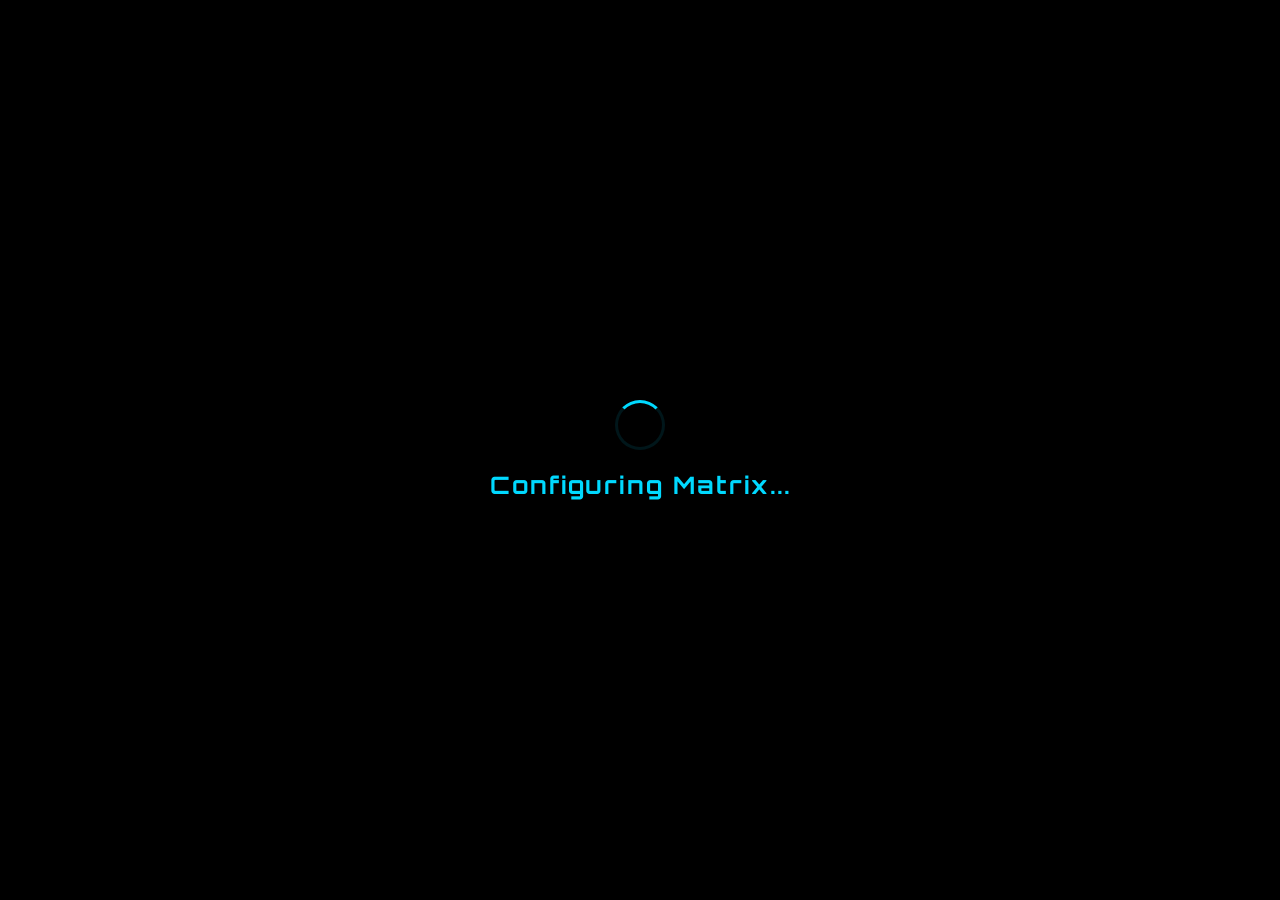
<file: index.html>
<!DOCTYPE html>
<html lang="en">
<head>
    <meta charset="UTF-8">
    <meta name="viewport" content="width=device-width, initial-scale=1.0">
    <title>Arena Battle - Ultimate</title>
    <link rel="stylesheet" href="/style.css">
</head>
<body>
    <!-- Loading Screen -->
    <div id="loadingScreen">
        <div class="loader">
            <div class="spinner"></div>
            <h2 id="loadingText">Configuring Matrix...</h2>
        </div>
    </div>

    <!-- Main Menu -->
    <div id="mainMenu" style="display: none;">
        <div class="menu-content glass-panel">
            <h1 class="game-title">ARENA <span>BATTLE</span></h1>
            
            <div class="color-picker-section">
                <h3>Select Armor Energy</h3>
                <div class="colorOptions">
                    <div class="colorBtn selected" style="background: #00d9ff;" data-color="#00d9ff"></div>
                    <div class="colorBtn" style="background: #ff006e;" data-color="#ff006e"></div>
                    <div class="colorBtn" style="background: #ffd60a;" data-color="#ffd60a"></div>
                    <div class="colorBtn" style="background: #00ff88;" data-color="#00ff88"></div>
                    <div class="colorBtn" style="background: #9d4edd;" data-color="#9d4edd"></div>
                </div>
            </div>

            <div class="environment-picker-section">
                <h3>Select Combat Zone</h3>
                <select id="environmentSelect">
                    <option value="arena">Holo Arena</option>
                    <option value="fuji">Mount Fuji</option>
                    <option value="ocean">Open Ocean</option>
                </select>
            </div>

            <button id="startBtn" class="primary-btn">INITIALIZE COMBAT</button>
        </div>
    </div>

    <!-- Game HUD -->
    <div id="gameUI" style="display: none;">
        <div class="player-hud">
            <div class="hud-label">PLAYER <span id="playerWeaponIcon"></span></div>
            <div class="healthBar" id="playerHealth"></div>
        </div>
        <div class="enemy-hud">
            <div class="hud-label"><span id="aiWeaponIcon"></span> ENEMY</div>
            <div class="healthBar" id="aiHealth"></div>
        </div>
    </div>

    <!-- Game Canvas -->
    <div id="gameContainer" style="display: none;">
        <canvas id="gameCanvas" width="1024" height="768"></canvas>
    </div>

    <!-- Action Screen (Game Over) -->
    <div id="gameOver" style="display: none;" class="glass-panel">
        <h2 id="gameOverText">MISSION FAILED</h2>
        <button id="restartBtn" class="primary-btn" style="margin-bottom: 15px;">REDEPLOY</button>
        <button id="dashboardBtn" class="secondary-btn">DASHBOARD</button>
    </div>

    <script src="src/config.js"></script>
    <script src="src/renderer.js"></script>
    <script src="src/weapons.js"></script>
    <script src="src/game.js"></script>
    <script src="src/main.js"></script>
</body>
</html>
</file>
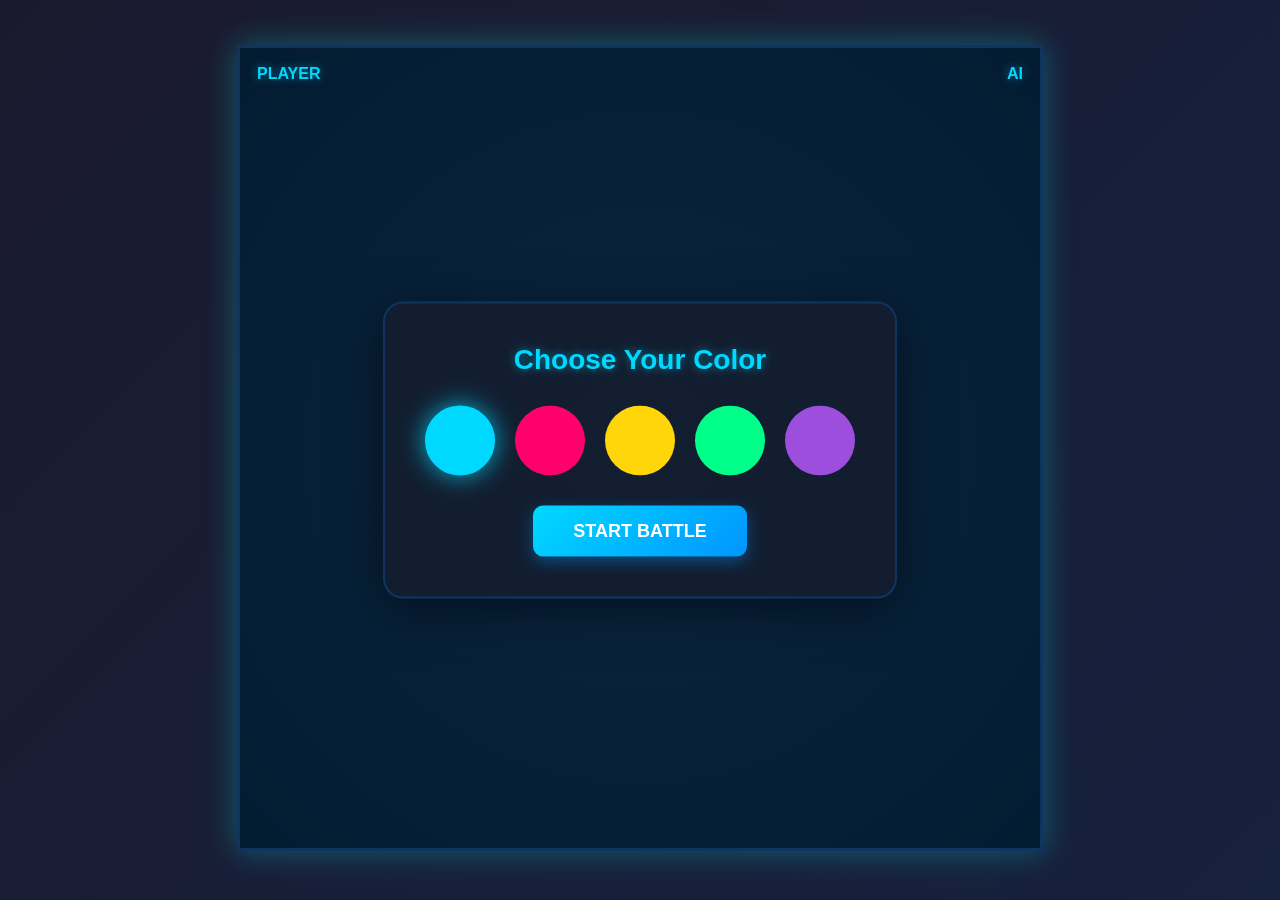
<file: arena_battle.html>
<!DOCTYPE html>
<html lang="en">
<head>
    <meta charset="UTF-8">
    <meta name="viewport" content="width=device-width, initial-scale=1.0">
    <title>Arena Battle</title>
    <style>
        * {
            margin: 0;
            padding: 0;
            box-sizing: border-box;
        }

        body {
            display: flex;
            justify-content: center;
            align-items: center;
            min-height: 100vh;
            background: linear-gradient(135deg, #1a1a2e 0%, #16213e 100%);
            font-family: 'Arial', sans-serif;
            overflow: hidden;
        }

        #gameContainer {
            position: relative;
        }

        canvas {
            border: 3px solid #0f3460;
            box-shadow: 0 0 30px rgba(0, 255, 255, 0.3);
            background: radial-gradient(circle at center, #0a2540 0%, #041c32 100%);
        }

        #colorPicker {
            position: absolute;
            top: 50%;
            left: 50%;
            transform: translate(-50%, -50%);
            background: rgba(20, 30, 48, 0.95);
            padding: 40px;
            border-radius: 20px;
            text-align: center;
            box-shadow: 0 10px 50px rgba(0, 0, 0, 0.5);
            border: 2px solid #0f3460;
        }

        #colorPicker h2 {
            color: #00d9ff;
            margin-bottom: 30px;
            font-size: 28px;
            text-shadow: 0 0 10px rgba(0, 217, 255, 0.5);
        }

        .colorOptions {
            display: flex;
            gap: 20px;
            margin-bottom: 30px;
        }

        .colorBtn {
            width: 70px;
            height: 70px;
            border-radius: 50%;
            border: 3px solid transparent;
            cursor: pointer;
            transition: all 0.3s;
            position: relative;
        }

        .colorBtn:hover {
            transform: scale(1.1);
            border-color: #00d9ff;
            box-shadow: 0 0 20px rgba(0, 217, 255, 0.6);
        }

        .colorBtn.selected {
            border-color: #00d9ff;
            box-shadow: 0 0 25px rgba(0, 217, 255, 0.8);
        }

        #startBtn {
            background: linear-gradient(135deg, #00d9ff 0%, #0095ff 100%);
            color: white;
            border: none;
            padding: 15px 40px;
            font-size: 18px;
            border-radius: 10px;
            cursor: pointer;
            font-weight: bold;
            transition: all 0.3s;
            box-shadow: 0 5px 15px rgba(0, 149, 255, 0.4);
        }

        #startBtn:hover {
            transform: translateY(-2px);
            box-shadow: 0 7px 20px rgba(0, 149, 255, 0.6);
        }

        #ui {
            position: absolute;
            top: 20px;
            left: 20px;
            right: 20px;
            display: flex;
            justify-content: space-between;
            pointer-events: none;
        }

        .healthBar {
            display: flex;
            gap: 5px;
        }

        .heart {
            width: 25px;
            height: 25px;
            color: #ff006e;
            filter: drop-shadow(0 0 5px rgba(255, 0, 110, 0.6));
        }

        .heart.empty {
            opacity: 0.2;
        }

        .playerLabel {
            color: #00d9ff;
            font-weight: bold;
            margin-bottom: 8px;
            text-shadow: 0 0 10px rgba(0, 217, 255, 0.5);
        }

        #gameOver {
            position: absolute;
            top: 50%;
            left: 50%;
            transform: translate(-50%, -50%);
            background: rgba(20, 30, 48, 0.95);
            padding: 50px;
            border-radius: 20px;
            text-align: center;
            display: none;
            box-shadow: 0 10px 50px rgba(0, 0, 0, 0.5);
            border: 2px solid #0f3460;
        }

        #gameOver h2 {
            font-size: 36px;
            margin-bottom: 20px;
            text-shadow: 0 0 10px rgba(0, 217, 255, 0.5);
        }

        #gameOver.win h2 {
            color: #00ff88;
        }

        #gameOver.lose h2 {
            color: #ff006e;
        }

        #restartBtn {
            background: linear-gradient(135deg, #00d9ff 0%, #0095ff 100%);
            color: white;
            border: none;
            padding: 15px 40px;
            font-size: 18px;
            border-radius: 10px;
            cursor: pointer;
            font-weight: bold;
            margin-top: 20px;
            transition: all 0.3s;
            box-shadow: 0 5px 15px rgba(0, 149, 255, 0.4);
        }

        #restartBtn:hover {
            transform: translateY(-2px);
            box-shadow: 0 7px 20px rgba(0, 149, 255, 0.6);
        }
    </style>
</head>
<body>
    <div id="gameContainer">
        <canvas id="gameCanvas" width="800" height="800"></canvas>
        
        <div id="colorPicker">
            <h2>Choose Your Color</h2>
            <div class="colorOptions">
                <div class="colorBtn selected" style="background: #00d9ff;" data-color="#00d9ff"></div>
                <div class="colorBtn" style="background: #ff006e;" data-color="#ff006e"></div>
                <div class="colorBtn" style="background: #ffd60a;" data-color="#ffd60a"></div>
                <div class="colorBtn" style="background: #00ff88;" data-color="#00ff88"></div>
                <div class="colorBtn" style="background: #9d4edd;" data-color="#9d4edd"></div>
            </div>
            <button id="startBtn">START BATTLE</button>
        </div>

        <div id="ui">
            <div>
                <div class="playerLabel">PLAYER</div>
                <div class="healthBar" id="playerHealth"></div>
            </div>
            <div>
                <div class="playerLabel" style="text-align: right;">AI</div>
                <div class="healthBar" id="aiHealth"></div>
            </div>
        </div>

        <div id="gameOver">
            <h2 id="gameOverText"></h2>
            <button id="restartBtn">PLAY AGAIN</button>
        </div>
    </div>

    <script>
        const pistolImg = new Image();
        pistolImg.src = 'pistol.png';
        const shotgunImg = new Image();
        shotgunImg.src = 'shotgun.png';

        const canvas = document.getElementById('gameCanvas');
        const ctx = canvas.getContext('2d');
        const colorPicker = document.getElementById('colorPicker');
        const startBtn = document.getElementById('startBtn');
        const gameOverDiv = document.getElementById('gameOver');
        const gameOverText = document.getElementById('gameOverText');
        const restartBtn = document.getElementById('restartBtn');

        let selectedColor = '#00d9ff';
        let gameStarted = false;
        let animationId;

        const ARENA_CENTER = { x: canvas.width / 2, y: canvas.height / 2 };
        const ARENA_RADIUS = 360;
        const PLAYER_RADIUS = 30;
        const FRICTION = 0.98;
        const BOUNCE_DAMPING = 0.7;
        const WEAPON_SIZE = 20;
        const HEART_SIZE = 18;

        const keys = {};
        const player = {
            x: ARENA_CENTER.x - 150,
            y: ARENA_CENTER.y,
            vx: 0,
            vy: 0,
            radius: PLAYER_RADIUS,
            color: selectedColor,
            health: 10,
            weapon: null,
            blinkTimer: 0,
            hurtTimer: 0,
            shootCooldown: 0
        };

        const ai = {
            x: ARENA_CENTER.x + 150,
            y: ARENA_CENTER.y,
            vx: Math.random() * 4 - 2,
            vy: Math.random() * 4 - 2,
            radius: PLAYER_RADIUS,
            color: '#ff4444',
            health: 10,
            weapon: null,
            blinkTimer: 0,
            hurtTimer: 0,
            targetX: 0,
            targetY: 0,
            changeDirectionTimer: 0,
            shootCooldown: 0
        };

        let weapons = [];
        let hearts = [];
        let weaponSpawnTimer = 0;
        let heartSpawnTimer = 0;
        let time = 0;

        const weaponTypes = [
            { name: 'sword', damage: 2, color: '#c0c0c0', symbol: '⚔️', type: 'melee', range: 0 },
            { name: 'hammer', damage: 3, color: '#8b4513', symbol: '🔨', type: 'melee', range: 0, knockback: 8 },
            { name: 'axe', damage: 2, color: '#696969', symbol: '🪓', type: 'melee', range: 0 },
            { name: 'spear', damage: 2, color: '#4169e1', symbol: '🗡️', type: 'melee', range: 30 },
            { name: 'shotgun', damage: 1, color: '#8b0000', symbol: '🔫', image: shotgunImg, type: 'ranged', range: 150, spread: 0.3, pellets: 6, recoil: 12 },
            { name: 'pistol', damage: 1, color: '#2f4f4f', symbol: '🔫', image: pistolImg, type: 'ranged', range: 250, spread: 0.05, pellets: 1, recoil: 3, auto: true },
            { name: 'shield', damage: 0, color: '#4169e1', symbol: '🛡️', type: 'defense', durability: 5, blockDamage: true }
        ];

        let projectiles = [];

        document.querySelectorAll('.colorBtn').forEach(btn => {
            btn.addEventListener('click', () => {
                document.querySelectorAll('.colorBtn').forEach(b => b.classList.remove('selected'));
                btn.classList.add('selected');
                selectedColor = btn.dataset.color;
            });
        });

        startBtn.addEventListener('click', () => {
            player.color = selectedColor;
            colorPicker.style.display = 'none';
            gameStarted = true;
            resetGame();
            gameLoop();
        });

        restartBtn.addEventListener('click', () => {
            gameOverDiv.style.display = 'none';
            colorPicker.style.display = 'block';
            gameStarted = false;
        });

        window.addEventListener('keydown', e => {
            keys[e.key.toLowerCase()] = true;
            if (e.key === ' ' && player.weapon && player.weapon.type === 'ranged' && player.shootCooldown <= 0) {
                shootWeapon(player, ai);
                e.preventDefault();
            }
        });

        window.addEventListener('keyup', e => {
            keys[e.key.toLowerCase()] = false;
        });

        function resetGame() {
            player.x = ARENA_CENTER.x - 150;
            player.y = ARENA_CENTER.y;
            player.vx = 0;
            player.vy = 0;
            player.health = 10;
            player.weapon = null;
            player.hurtTimer = 0;
            player.shootCooldown = 0;

            ai.x = ARENA_CENTER.x + 150;
            ai.y = ARENA_CENTER.y;
            ai.vx = Math.random() * 4 - 2;
            ai.vy = Math.random() * 4 - 2;
            ai.health = 10;
            ai.weapon = null;
            ai.hurtTimer = 0;
            ai.shootCooldown = 0;

            weapons = [];
            hearts = [];
            projectiles = [];
            weaponSpawnTimer = 0;
            heartSpawnTimer = 0;
            time = 0;

            updateHealthDisplay();
        }

        function updateHealthDisplay() {
            const playerHealthDiv = document.getElementById('playerHealth');
            const aiHealthDiv = document.getElementById('aiHealth');

            playerHealthDiv.innerHTML = '';
            aiHealthDiv.innerHTML = '';

            for (let i = 0; i < 10; i++) {
                const heart = document.createElement('div');
                heart.className = 'heart';
                heart.innerHTML = '❤';
                if (i >= player.health) heart.classList.add('empty');
                playerHealthDiv.appendChild(heart);
            }

            for (let i = 0; i < 10; i++) {
                const heart = document.createElement('div');
                heart.className = 'heart';
                heart.innerHTML = '❤';
                if (i >= ai.health) heart.classList.add('empty');
                aiHealthDiv.appendChild(heart);
            }
        }

        function handlePlayerMovement() {
            const speed = 0.4;
            if (keys['w']) player.vy -= speed;
            if (keys['s']) player.vy += speed;
            if (keys['a']) player.vx -= speed;
            if (keys['d']) player.vx += speed;

            const maxSpeed = 5;
            const currentSpeed = Math.sqrt(player.vx * player.vx + player.vy * player.vy);
            if (currentSpeed > maxSpeed) {
                player.vx = (player.vx / currentSpeed) * maxSpeed;
                player.vy = (player.vy / currentSpeed) * maxSpeed;
            }

            player.vx *= FRICTION;
            player.vy *= FRICTION;

            player.x += player.vx;
            player.y += player.vy;

            handleBoundaryCollision(player);
        }

        function handleAIMovement() {
            let movingToTarget = false;

            if (!ai.weapon && weapons.length > 0) {
                let nearestWeapon = null;
                let minDist = Infinity;
                for (let w of weapons) {
                    const d = Math.hypot(w.x - ai.x, w.y - ai.y);
                    if (d < minDist) {
                        minDist = d;
                        nearestWeapon = w;
                    }
                }
                const dx = nearestWeapon.x - ai.x;
                const dy = nearestWeapon.y - ai.y;
                if (minDist > 0) {
                    ai.vx += (dx / minDist) * 0.3;
                    ai.vy += (dy / minDist) * 0.3;
                    movingToTarget = true;
                }
            } else if (ai.weapon && player.health > 0) {
                const dx = player.x - ai.x;
                const dy = player.y - ai.y;
                const dist = Math.hypot(dx, dy);

                if (ai.weapon.type === 'ranged') {
                    if (dist > ai.weapon.range * 0.8) {
                        ai.vx += (dx / dist) * 0.3;
                        ai.vy += (dy / dist) * 0.3;
                        movingToTarget = true;
                    } else if (dist < ai.weapon.range * 0.4) {
                        ai.vx -= (dx / dist) * 0.3;
                        ai.vy -= (dy / dist) * 0.3;
                        movingToTarget = true;
                    }
                    if (ai.shootCooldown <= 0) {
                        shootWeapon(ai, player);
                    }
                } else if (ai.weapon.type === 'melee') {
                    if (dist > 60) {
                        ai.vx += (dx / dist) * 0.3;
                        ai.vy += (dy / dist) * 0.3;
                        movingToTarget = true;
                    }
                }
            }

            if (!movingToTarget) {
                ai.changeDirectionTimer--;
                if (ai.changeDirectionTimer <= 0) {
                    const angle = Math.random() * Math.PI * 2;
                    const speed = 1 + Math.random() * 2;
                    ai.vx += Math.cos(angle) * speed;
                    ai.vy += Math.sin(angle) * speed;
                    ai.changeDirectionTimer = 40 + Math.random() * 80;
                }
            }

            const maxSpeed = movingToTarget ? 6 : 5;
            const speed = Math.sqrt(ai.vx * ai.vx + ai.vy * ai.vy);
            if (speed > maxSpeed) {
                ai.vx = (ai.vx / speed) * maxSpeed;
                ai.vy = (ai.vy / speed) * maxSpeed;
            }

            ai.vx *= FRICTION;
            ai.vy *= FRICTION;

            ai.x += ai.vx;
            ai.y += ai.vy;

            handleBoundaryCollision(ai);
        }

        function handleBoundaryCollision(entity) {
            const dx = entity.x - ARENA_CENTER.x;
            const dy = entity.y - ARENA_CENTER.y;
            const dist = Math.sqrt(dx * dx + dy * dy);

            if (dist + entity.radius > ARENA_RADIUS) {
                const angle = Math.atan2(dy, dx);
                entity.x = ARENA_CENTER.x + Math.cos(angle) * (ARENA_RADIUS - entity.radius);
                entity.y = ARENA_CENTER.y + Math.sin(angle) * (ARENA_RADIUS - entity.radius);

                const normalX = dx / dist;
                const normalY = dy / dist;
                const dotProduct = entity.vx * normalX + entity.vy * normalY;

                entity.vx = (entity.vx - 2 * dotProduct * normalX) * BOUNCE_DAMPING;
                entity.vy = (entity.vy - 2 * dotProduct * normalY) * BOUNCE_DAMPING;
            }
        }

        function spawnWeapon() {
            const angle = Math.random() * Math.PI * 2;
            const distance = Math.random() * (ARENA_RADIUS - 100);
            const weapon = {
                x: ARENA_CENTER.x + Math.cos(angle) * distance,
                y: ARENA_CENTER.y + Math.sin(angle) * distance,
                type: weaponTypes[Math.floor(Math.random() * weaponTypes.length)],
                rotation: 0,
                timer: 210
            };
            weapons.push(weapon);
        }

        function shootWeapon(shooter, target) {
            const weapon = shooter.weapon;
            
            if (weapon.name === 'shotgun') {
                const baseAngle = Math.atan2(target.y - shooter.y, target.x - shooter.x);
                for (let i = 0; i < weapon.pellets; i++) {
                    const spreadAngle = baseAngle + (Math.random() - 0.5) * weapon.spread;
                    const speed = 12;
                    projectiles.push({
                        x: shooter.x,
                        y: shooter.y,
                        vx: Math.cos(spreadAngle) * speed,
                        vy: Math.sin(spreadAngle) * speed,
                        damage: weapon.damage,
                        owner: shooter,
                        range: weapon.range,
                        traveled: 0,
                        radius: 3
                    });
                }
                shooter.shootCooldown = 40;
                const recoilAngle = Math.atan2(shooter.y - target.y, shooter.x - target.x);
                shooter.vx += Math.cos(recoilAngle) * weapon.recoil;
                shooter.vy += Math.sin(recoilAngle) * weapon.recoil;
                shooter.weapon = null;
            } else if (weapon.name === 'pistol') {
                const baseAngle = Math.atan2(target.y - shooter.y, target.x - shooter.x);
                const spreadAngle = baseAngle + (Math.random() - 0.5) * weapon.spread;
                const speed = 15;
                projectiles.push({
                    x: shooter.x,
                    y: shooter.y,
                    vx: Math.cos(spreadAngle) * speed,
                    vy: Math.sin(spreadAngle) * speed,
                    damage: weapon.damage,
                    owner: shooter,
                    range: weapon.range,
                    traveled: 0,
                    radius: 2
                });
                shooter.shootCooldown = 8;
                const recoilAngle = Math.atan2(shooter.y - target.y, shooter.x - target.x);
                shooter.vx += Math.cos(recoilAngle) * weapon.recoil;
                shooter.vy += Math.sin(recoilAngle) * weapon.recoil;
                shooter.weapon = null;
            }
        }

        function spawnHeart() {
            const angle = Math.random() * Math.PI * 2;
            const distance = Math.random() * (ARENA_RADIUS - 100);
            const heart = {
                x: ARENA_CENTER.x + Math.cos(angle) * distance,
                y: ARENA_CENTER.y + Math.sin(angle) * distance,
                pulse: 0
            };
            hearts.push(heart);
        }

        function updateProjectiles() {
            for (let i = projectiles.length - 1; i >= 0; i--) {
                const proj = projectiles[i];
                
                proj.x += proj.vx;
                proj.y += proj.vy;
                proj.traveled += Math.sqrt(proj.vx * proj.vx + proj.vy * proj.vy);

                const dx = proj.x - ARENA_CENTER.x;
                const dy = proj.y - ARENA_CENTER.y;
                const distFromCenter = Math.sqrt(dx * dx + dy * dy);

                if (distFromCenter > ARENA_RADIUS || proj.traveled > proj.range) {
                    projectiles.splice(i, 1);
                    continue;
                }

                const targets = [player, ai];
                for (const target of targets) {
                    if (target === proj.owner) continue;
                    
                    const tdx = proj.x - target.x;
                    const tdy = proj.y - target.y;
                    const dist = Math.sqrt(tdx * tdx + tdy * tdy);

                    if (dist < target.radius) {
                        if (target.weapon && target.weapon.name === 'shield' && target.weapon.durability > 0) {
                            target.weapon.durability--;
                            if (target.weapon.durability <= 0) {
                                target.weapon = null;
                            }
                        } else {
                            target.health -= proj.damage;
                            target.hurtTimer = 20;
                            updateHealthDisplay();

                            const knockbackAngle = Math.atan2(tdy, tdx);
                            target.vx -= Math.cos(knockbackAngle) * 3;
                            target.vy -= Math.sin(knockbackAngle) * 3;
                        }
                        projectiles.splice(i, 1);
                        break;
                    }
                }
            }
        }

        function checkWeaponPickup(entity) {
            for (let i = weapons.length - 1; i >= 0; i--) {
                const weapon = weapons[i];
                const dx = entity.x - weapon.x;
                const dy = entity.y - weapon.y;
                const dist = Math.sqrt(dx * dx + dy * dy);

                if (dist < entity.radius + WEAPON_SIZE) {
                    entity.weapon = weapon.type;
                    weapons.splice(i, 1);
                }
            }
        }

        function checkHeartPickup(entity) {
            for (let i = hearts.length - 1; i >= 0; i--) {
                const heart = hearts[i];
                const dx = entity.x - heart.x;
                const dy = entity.y - heart.y;
                const dist = Math.sqrt(dx * dx + dy * dy);

                if (dist < entity.radius + HEART_SIZE) {
                    entity.health = Math.min(10, entity.health + 3);
                    hearts.splice(i, 1);
                    updateHealthDisplay();
                }
            }
        }

        function checkCombat() {
            const dx = player.x - ai.x;
            const dy = player.y - ai.y;
            const dist = Math.sqrt(dx * dx + dy * dy);

            if (dist < player.radius + ai.radius + (player.weapon?.range || 0)) {
                if (player.weapon && player.weapon.type === 'melee' && player.blinkTimer <= 0) {
                    if (ai.weapon && ai.weapon.name === 'shield' && ai.weapon.durability > 0) {
                        ai.weapon.durability--;
                        if (ai.weapon.durability <= 0) {
                            ai.weapon = null;
                        }
                    } else {
                        ai.health -= player.weapon.damage;
                        ai.blinkTimer = 30;
                        ai.hurtTimer = 20;
                        updateHealthDisplay();

                        const angle = Math.atan2(dy, dx);
                        const knockback = player.weapon.knockback || 5;
                        ai.vx += Math.cos(angle) * knockback;
                        ai.vy += Math.sin(angle) * knockback;
                    }
                    
                    if (player.weapon.name !== 'shield') {
                        player.weapon = null;
                    }
                }

                if (ai.weapon && ai.weapon.type === 'melee' && ai.blinkTimer <= 0) {
                    if (player.weapon && player.weapon.name === 'shield' && player.weapon.durability > 0) {
                        player.weapon.durability--;
                        if (player.weapon.durability <= 0) {
                            player.weapon = null;
                        }
                    } else {
                        player.health -= ai.weapon.damage;
                        player.blinkTimer = 30;
                        player.hurtTimer = 20;
                        updateHealthDisplay();

                        const angle = Math.atan2(-dy, -dx);
                        const knockback = ai.weapon.knockback || 5;
                        player.vx += Math.cos(angle) * knockback;
                        player.vy += Math.sin(angle) * knockback;
                    }
                    
                    if (ai.weapon.name !== 'shield') {
                        ai.weapon = null;
                    }
                }
            }
        }

        function drawArena() {
            ctx.strokeStyle = '#0f3460';
            ctx.lineWidth = 4;
            ctx.beginPath();
            ctx.arc(ARENA_CENTER.x, ARENA_CENTER.y, ARENA_RADIUS, 0, Math.PI * 2);
            ctx.stroke();

            ctx.strokeStyle = 'rgba(15, 52, 96, 0.3)';
            ctx.lineWidth = 2;
            for (let i = 1; i < 4; i++) {
                ctx.beginPath();
                ctx.arc(ARENA_CENTER.x, ARENA_CENTER.y, ARENA_RADIUS * (i / 4), 0, Math.PI * 2);
                ctx.stroke();
            }
        }

        function drawEntity(entity) {
            if (entity.blinkTimer > 0 && Math.floor(entity.blinkTimer / 5) % 2 === 0) {
                entity.blinkTimer--;
                return;
            }
            entity.blinkTimer = Math.max(0, entity.blinkTimer - 1);
            entity.hurtTimer = Math.max(0, entity.hurtTimer - 1);

            ctx.save();
            ctx.translate(entity.x, entity.y);

            ctx.shadowColor = entity.color;
            ctx.shadowBlur = 15;
            ctx.fillStyle = entity.color;
            ctx.beginPath();
            ctx.arc(0, 0, entity.radius, 0, Math.PI * 2);
            ctx.fill();

            ctx.shadowBlur = 0;

            const eyeOffset = 8;
            const eyeY = -5;
            const pupilOffset = Math.sin(time * 0.05) * 2;

            if (entity.hurtTimer > 0) {
                ctx.strokeStyle = '#000';
                ctx.lineWidth = 3;
                ctx.lineCap = 'round';
                
                ctx.beginPath();
                ctx.moveTo(-eyeOffset - 4, eyeY - 4);
                ctx.lineTo(-eyeOffset + 4, eyeY + 4);
                ctx.moveTo(-eyeOffset + 4, eyeY - 4);
                ctx.lineTo(-eyeOffset - 4, eyeY + 4);
                ctx.stroke();

                ctx.beginPath();
                ctx.moveTo(eyeOffset - 4, eyeY - 4);
                ctx.lineTo(eyeOffset + 4, eyeY + 4);
                ctx.moveTo(eyeOffset + 4, eyeY - 4);
                ctx.lineTo(eyeOffset - 4, eyeY + 4);
                ctx.stroke();

                ctx.fillStyle = '#000';
                ctx.beginPath();
                ctx.ellipse(0, 12, 8, 10, 0, 0, Math.PI * 2);
                ctx.fill();
            } else {
                ctx.fillStyle = 'white';
                ctx.beginPath();
                ctx.arc(-eyeOffset, eyeY, 6, 0, Math.PI * 2);
                ctx.arc(eyeOffset, eyeY, 6, 0, Math.PI * 2);
                ctx.fill();

                ctx.fillStyle = '#000';
                ctx.beginPath();
                ctx.arc(-eyeOffset + pupilOffset, eyeY, 3, 0, Math.PI * 2);
                ctx.arc(eyeOffset + pupilOffset, eyeY, 3, 0, Math.PI * 2);
                ctx.fill();

                ctx.strokeStyle = '#000';
                ctx.lineWidth = 2;
                ctx.lineCap = 'round';
                ctx.beginPath();
                const mouthY = 10;
                const mouthWidth = 12;
                const smileHeight = entity.weapon ? 5 : 3;
                ctx.moveTo(-mouthWidth, mouthY);
                ctx.quadraticCurveTo(0, mouthY + smileHeight, mouthWidth, mouthY);
                ctx.stroke();
            }

            if (entity.weapon) {
                if (entity.weapon.image) {
                    ctx.drawImage(entity.weapon.image, entity.radius, -entity.radius - 15, 30, 30);
                } else {
                    ctx.font = '30px Arial';
                    ctx.textAlign = 'center';
                    ctx.textBaseline = 'middle';
                    ctx.fillText(entity.weapon.symbol, entity.radius + 15, -entity.radius);
                }
                
                if (entity.weapon.name === 'shield') {
                    ctx.fillStyle = 'rgba(255, 255, 255, 0.8)';
                    ctx.font = '12px Arial';
                    ctx.fillText(entity.weapon.durability, entity.radius + 15, -entity.radius + 20);
                }
            }

            ctx.restore();
            
            if (entity.shootCooldown > 0) {
                entity.shootCooldown--;
            }
        }

        function drawWeapons() {
            for (let i = weapons.length - 1; i >= 0; i--) {
                const weapon = weapons[i];
                weapon.timer--;
                if (weapon.timer <= 0) {
                    weapons.splice(i, 1);
                    continue;
                }
                weapon.rotation += 0.05;
                ctx.save();
                ctx.translate(weapon.x, weapon.y);
                ctx.rotate(weapon.rotation);
                
                if (weapon.timer > 60 || Math.floor(weapon.timer / 10) % 2 === 0) {
                    if (weapon.type.image) {
                        ctx.drawImage(weapon.type.image, -15, -15, 30, 30);
                    } else {
                        ctx.font = '25px Arial';
                        ctx.textAlign = 'center';
                        ctx.textBaseline = 'middle';
                        ctx.fillText(weapon.type.symbol, 0, 0);
                    }
                }
                ctx.restore();
            }
        }

        function drawProjectiles() {
            projectiles.forEach(proj => {
                ctx.fillStyle = '#ffff00';
                ctx.shadowColor = '#ffff00';
                ctx.shadowBlur = 10;
                ctx.beginPath();
                ctx.arc(proj.x, proj.y, proj.radius, 0, Math.PI * 2);
                ctx.fill();
                ctx.shadowBlur = 0;
            });
        }

        function drawHearts() {
            hearts.forEach(heart => {
                heart.pulse += 0.1;
                const scale = 1 + Math.sin(heart.pulse) * 0.2;
                ctx.save();
                ctx.translate(heart.x, heart.y);
                ctx.scale(scale, scale);
                ctx.font = '25px Arial';
                ctx.textAlign = 'center';
                ctx.textBaseline = 'middle';
                ctx.fillText('❤', 0, 0);
                ctx.restore();
            });
        }

        function gameLoop() {
            ctx.clearRect(0, 0, canvas.width, canvas.height);

            drawArena();

            handlePlayerMovement();
            handleAIMovement();
            updateProjectiles();

            checkWeaponPickup(player);
            checkWeaponPickup(ai);
            checkHeartPickup(player);
            checkHeartPickup(ai);
            checkCombat();

            weaponSpawnTimer++;
            if (weaponSpawnTimer >= 180 + Math.random() * 120) {
                spawnWeapon();
                weaponSpawnTimer = 0;
            }

            heartSpawnTimer++;
            if (heartSpawnTimer >= 480) {
                spawnHeart();
                heartSpawnTimer = 0;
            }

            drawWeapons();
            drawHearts();
            drawProjectiles();
            drawEntity(player);
            drawEntity(ai);

            time++;

            if (player.health <= 0) {
                gameOverDiv.className = 'lose';
                gameOverText.textContent = 'AI WINS!';
                gameOverDiv.style.display = 'block';
                return;
            }

            if (ai.health <= 0) {
                gameOverDiv.className = 'win';
                gameOverText.textContent = 'YOU WIN!';
                gameOverDiv.style.display = 'block';
                return;
            }

            animationId = requestAnimationFrame(gameLoop);
        }
    </script>
</body>
</html>
</file>
<file: style.css>
@import url('https://fonts.googleapis.com/css2?family=Orbitron:wght@400;700;900&family=Rajdhani:wght@500;700&display=swap');

* {
    margin: 0;
    padding: 0;
    box-sizing: border-box;
    user-select: none;
}

body {
    background: #05050a;
    color: #fff;
    font-family: 'Rajdhani', sans-serif;
    overflow: hidden;
    width: 100vw;
    height: 100vh;
    display: flex;
    justify-content: center;
    align-items: center;
    perspective: 1000px;
}

/* Glassmorphism Classes */
.glass-panel {
    background: rgba(10, 15, 30, 0.7);
    backdrop-filter: blur(10px);
    -webkit-backdrop-filter: blur(10px);
    border: 1px solid rgba(0, 217, 255, 0.2);
    border-radius: 15px;
    box-shadow: 0 8px 32px 0 rgba(0, 0, 0, 0.5);
}

/* Loading Screen */
#loadingScreen {
    position: absolute;
    inset: 0;
    background: #000;
    display: flex;
    justify-content: center;
    align-items: center;
    z-index: 100;
    transition: opacity 0.5s;
}

.spinner {
    width: 50px;
    height: 50px;
    border: 3px solid rgba(0, 217, 255, 0.1);
    border-radius: 50%;
    border-top-color: #00d9ff;
    animation: spin 1s ease-in-out infinite;
    margin: 0 auto 20px;
}

@keyframes spin {
    to { transform: rotate(360deg); }
}

#loadingText {
    font-family: 'Orbitron', sans-serif;
    color: #00d9ff;
    letter-spacing: 2px;
}

/* Main Menu */
#mainMenu {
    position: absolute;
    inset: 0;
    z-index: 50;
    display: flex;
    justify-content: center;
    align-items: center;
    background: radial-gradient(circle at center, rgba(0,30,50,0.8), rgba(0,0,0,0.9));
}

.menu-content {
    padding: 50px;
    text-align: center;
    width: 500px;
    max-width: 90vw;
    transform: translateZ(0);
    animation: float 6s ease-in-out infinite;
}

@keyframes float {
    0%, 100% { transform: translateY(0); }
    50% { transform: translateY(-10px); }
}

.game-title {
    font-family: 'Orbitron', sans-serif;
    font-size: 50px;
    font-weight: 900;
    margin-bottom: 40px;
    text-transform: uppercase;
    text-shadow: 0 0 20px rgba(0, 217, 255, 0.5);
}

.game-title span {
    color: #ff006e;
    text-shadow: 0 0 20px rgba(255, 0, 110, 0.5);
}

h3 {
    font-size: 20px;
    color: #a0b0c0;
    margin-bottom: 15px;
    text-transform: uppercase;
    letter-spacing: 1px;
}

.color-picker-section, .environment-picker-section {
    margin-bottom: 40px;
}

.colorOptions {
    display: flex;
    justify-content: center;
    gap: 15px;
}

.colorBtn {
    width: 50px;
    height: 50px;
    border-radius: 50%;
    cursor: pointer;
    border: 2px solid transparent;
    transition: all 0.2s;
}

.colorBtn:hover {
    transform: scale(1.1);
}

.colorBtn.selected {
    border-color: #fff;
    box-shadow: 0 0 15px currentColor;
    transform: scale(1.2);
}

#environmentSelect {
    width: 100%;
    padding: 12px;
    background: rgba(0, 0, 0, 0.5);
    border: 1px solid rgba(0, 217, 255, 0.3);
    color: #00d9ff;
    font-family: 'Orbitron', sans-serif;
    font-size: 16px;
    border-radius: 8px;
    outline: none;
    cursor: pointer;
}

#environmentSelect option {
    background: #0a0f1e;
}

.primary-btn {
    width: 100%;
    padding: 20px;
    background: linear-gradient(90deg, rgba(0,217,255,0.2) 0%, rgba(0,149,255,0.4) 100%);
    border: 1px solid #00d9ff;
    color: #fff;
    font-family: 'Orbitron', sans-serif;
    font-size: 20px;
    font-weight: 700;
    border-radius: 8px;
    cursor: pointer;
    text-transform: uppercase;
    letter-spacing: 2px;
    transition: all 0.3s;
    box-shadow: 0 0 15px rgba(0, 217, 255, 0.2) inset;
}

.primary-btn:hover {
    background: linear-gradient(90deg, rgba(0,217,255,0.4) 0%, rgba(0,149,255,0.6) 100%);
    box-shadow: 0 0 20px rgba(0, 217, 255, 0.5);
    text-shadow: 0 0 10px #fff;
}

.secondary-btn {
    width: 100%;
    padding: 20px;
    background: rgba(255, 255, 255, 0.05);
    border: 1px solid rgba(255, 255, 255, 0.2);
    color: #fff;
    font-family: 'Orbitron', sans-serif;
    font-size: 20px;
    font-weight: 700;
    border-radius: 8px;
    cursor: pointer;
    text-transform: uppercase;
    letter-spacing: 2px;
    transition: all 0.3s;
}

.secondary-btn:hover {
    background: rgba(255, 255, 255, 0.15);
    box-shadow: 0 0 15px rgba(255, 255, 255, 0.3);
}

/* In-game UI */
#gameUI {
    position: absolute;
    top: 20px;
    left: 20px;
    right: 20px;
    display: flex;
    justify-content: space-between;
    z-index: 10;
    pointer-events: none;
    width: 1024px;
    max-width: 100%;
}

.player-hud, .enemy-hud {
    background: rgba(0, 0, 0, 0.6);
    padding: 15px 25px;
    border-radius: 12px;
    border: 1px solid rgba(255, 255, 255, 0.1);
    backdrop-filter: blur(5px);
}

.enemy-hud {
    text-align: right;
    border-color: rgba(255, 0, 110, 0.2);
}

.player-hud {
    border-color: rgba(0, 217, 255, 0.2);
}

.hud-label {
    font-family: 'Orbitron', sans-serif;
    font-weight: 700;
    font-size: 18px;
    margin-bottom: 8px;
    display: flex;
    align-items: center;
    gap: 10px;
}

.player-hud .hud-label { color: #00d9ff; }
.enemy-hud .hud-label { color: #ff006e; justify-content: flex-end; }

.healthBar {
    display: flex;
    gap: 4px;
}

.heart {
    width: 20px;
    height: 20px;
    color: #ff006e;
    font-size: 18px;
    line-height: 20px;
    filter: drop-shadow(0 0 5px rgba(255, 0, 110, 0.8));
    transition: all 0.2s;
}

.player-hud .heart {
    color: var(--player-color, #00d9ff);
}

.heart.empty {
    opacity: 0.2;
    filter: none;
}

/* Canvas Container */
#gameContainer {
    position: relative;
    z-index: 1;
}

canvas {
    border: 2px solid rgba(255, 255, 255, 0.1);
    border-radius: 10px;
    box-shadow: 0 0 40px rgba(0, 0, 0, 0.8);
    background: #000;
}

/* Game Over Screen */
#gameOver {
    position: absolute;
    right: 40px;
    top: 50%;
    transform: translateY(-50%);
    z-index: 60;
    padding: 40px 60px;
    text-align: center;
    background: rgba(10, 15, 30, 0.85);
    border-right: 4px solid rgba(0, 217, 255, 0.5);
    border-radius: 15px 0 0 15px;
}

#gameOver h2 {
    font-family: 'Orbitron', sans-serif;
    font-size: 40px;
    margin-bottom: 30px;
    text-transform: uppercase;
}

#gameOver.win h2 {
    color: #00ff88;
    text-shadow: 0 0 20px rgba(0, 255, 136, 0.5);
}

#gameOver.lose h2 {
    color: #ff006e;
    text-shadow: 0 0 20px rgba(255, 0, 110, 0.5);
}
</file>
